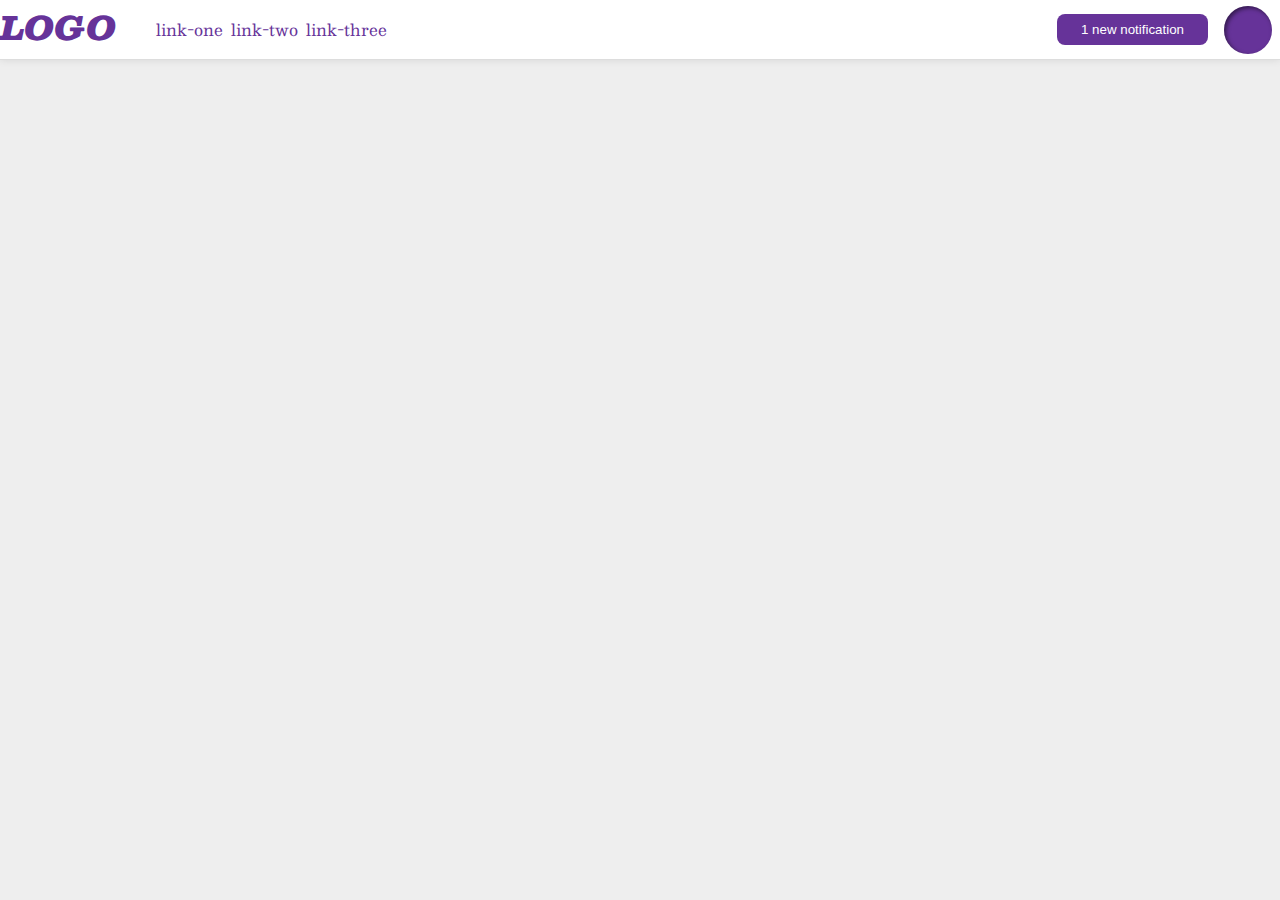
<file: flex/03-flex-header-2/index.html>
<!DOCTYPE html>
<html lang="en">
  <head>
    <meta charset="UTF-8">
    <meta http-equiv="X-UA-Compatible" content="IE=edge">
    <meta name="viewport" content="width=device-width, initial-scale=1.0">
    <title>Flex Header 2</title>
    <link rel="stylesheet" href="style.css">
  </head>
  <body>
    <div class="header">
      <div class="left-side">
        <div class="logo">
          LOGO
        </div>
        <ul class="links">
          <li><a href="https://google.com">link-one</a></li>
          <li><a href="https://google.com">link-two</a></li>
          <li><a href="https://google.com">link-three</a></li>
        </ul>
      </div>
        <div class="right-side">
          <button class="notifications">
            1 new notification
          </button>
          <div class="profile-image"></div>
        </div>
    </div>
  </body>
</html>
</file>
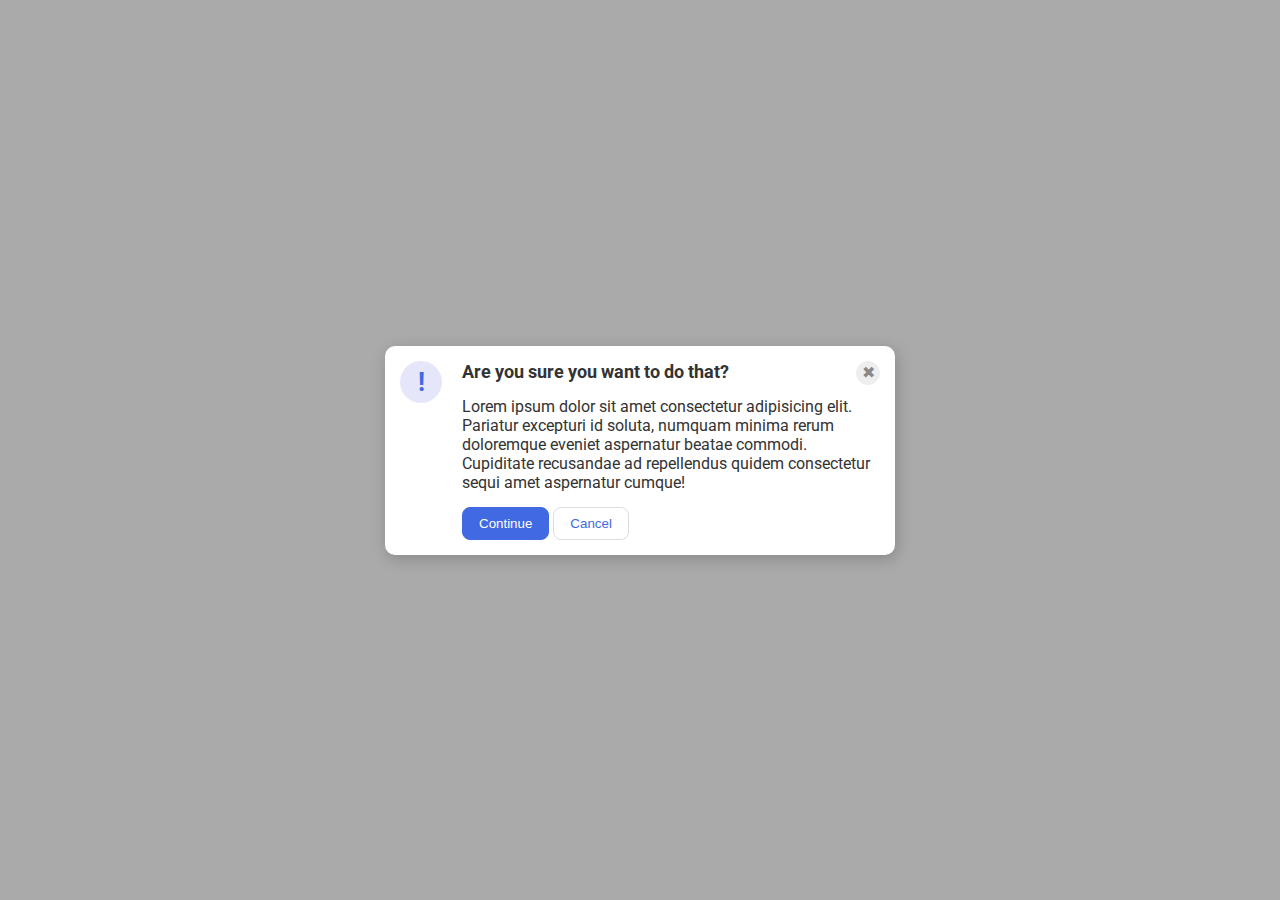
<file: flex/05-flex-modal/index.html>
<!DOCTYPE html>
<html lang="en">
  <head>
    <meta charset="UTF-8">
    <meta http-equiv="X-UA-Compatible" content="IE=edge">
    <meta name="viewport" content="width=device-width, initial-scale=1.0">
    <link rel="stylesheet" href="style.css">
    <title>Modal</title>
  </head>
  <body>
    <div class="modal">
      <div class="section1">
        <div class="icon">!</div>
      </div>
      <div class="section2">
        <div class="subsect2">
          <div class="header">Are you sure you want to do that?</div>
          <button class="close-button">✖</button> 
        </div>
        <div class="text">Lorem ipsum dolor sit amet consectetur adipisicing elit. Pariatur excepturi id soluta, numquam minima rerum doloremque eveniet aspernatur beatae commodi. Cupiditate recusandae ad repellendus quidem consectetur sequi amet aspernatur cumque!</div>
        <button class="continue">Continue</button>
        <button class="cancel">Cancel</button>
      </div>
    </div>
  </body>
</html>
</file>
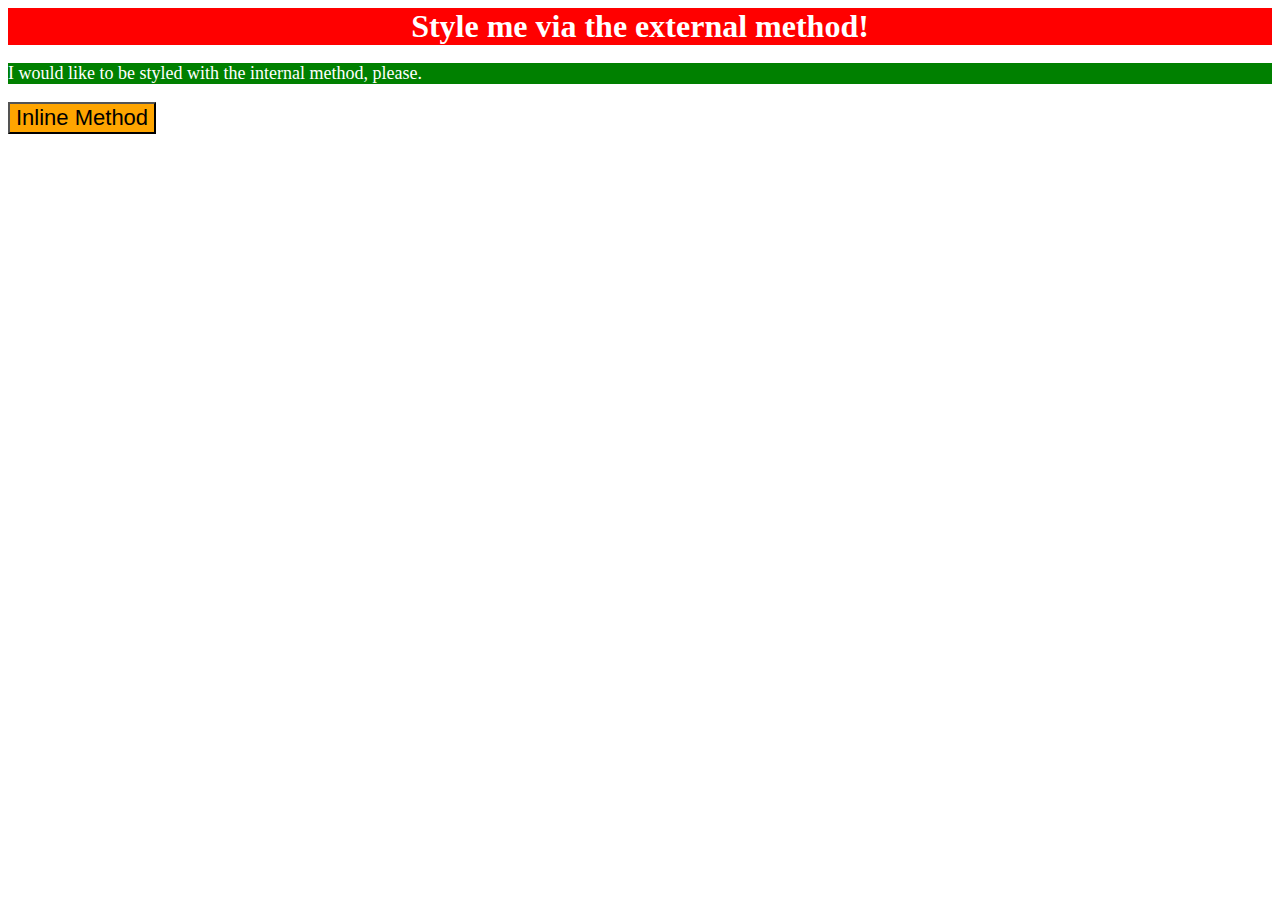
<file: foundations/01-css-methods/index.html>
<!DOCTYPE html>
<html lang="en">
  <head>
    <meta charset="UTF-8">
    <meta http-equiv="X-UA-Compatible" content="IE=edge">
    <meta name="viewport" content="width=device-width, initial-scale=1.0">
    <title>Methods for Adding CSS</title>
    <link rel="stylesheet" href="style.css">
    
    <style>
      p { 
        background-color: green;
        color: white;
        font-size: 18px;
      }
    </style>
  </head>
  <body>
    <div>Style me via the external method!</div>
    <p>I would like to be styled with the internal method, please.</p>
    <button style="background-color: orange; font-size: 22px;">Inline Method</button>
  </body>
</html>
</file>
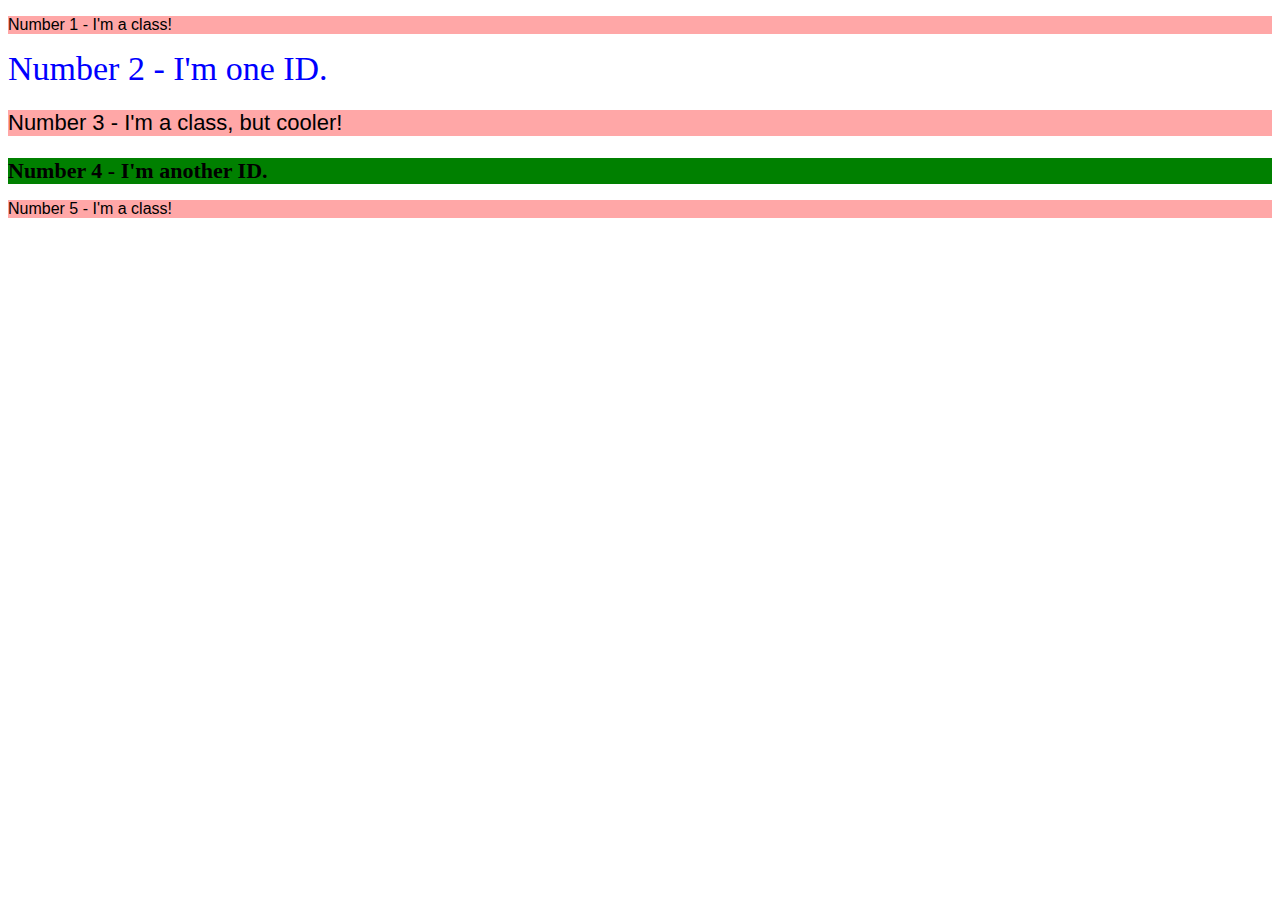
<file: foundations/02-class-id-selectors/index.html>
<!DOCTYPE html>
<html lang="en">
  <head>
    <meta charset="UTF-8">
    <meta http-equiv="X-UA-Compatible" content="IE=edge">
    <meta name="viewport" content="width=device-width, initial-scale=1.0">
    <title>Class and ID Selectors</title>
    <link rel="stylesheet" href="style2.css">
  </head>
  <body>
    <p class="odd">Number 1 - I'm a class!</p>
    <div id="two">Number 2 - I'm one ID.</div>
    <p class="odd second">Number 3 - I'm a class, but cooler!</p>
    <div id="four" class="second">Number 4 - I'm another ID.</div>
    <p class="odd">Number 5 - I'm a class!</p>
  </body>
</html>
</file>
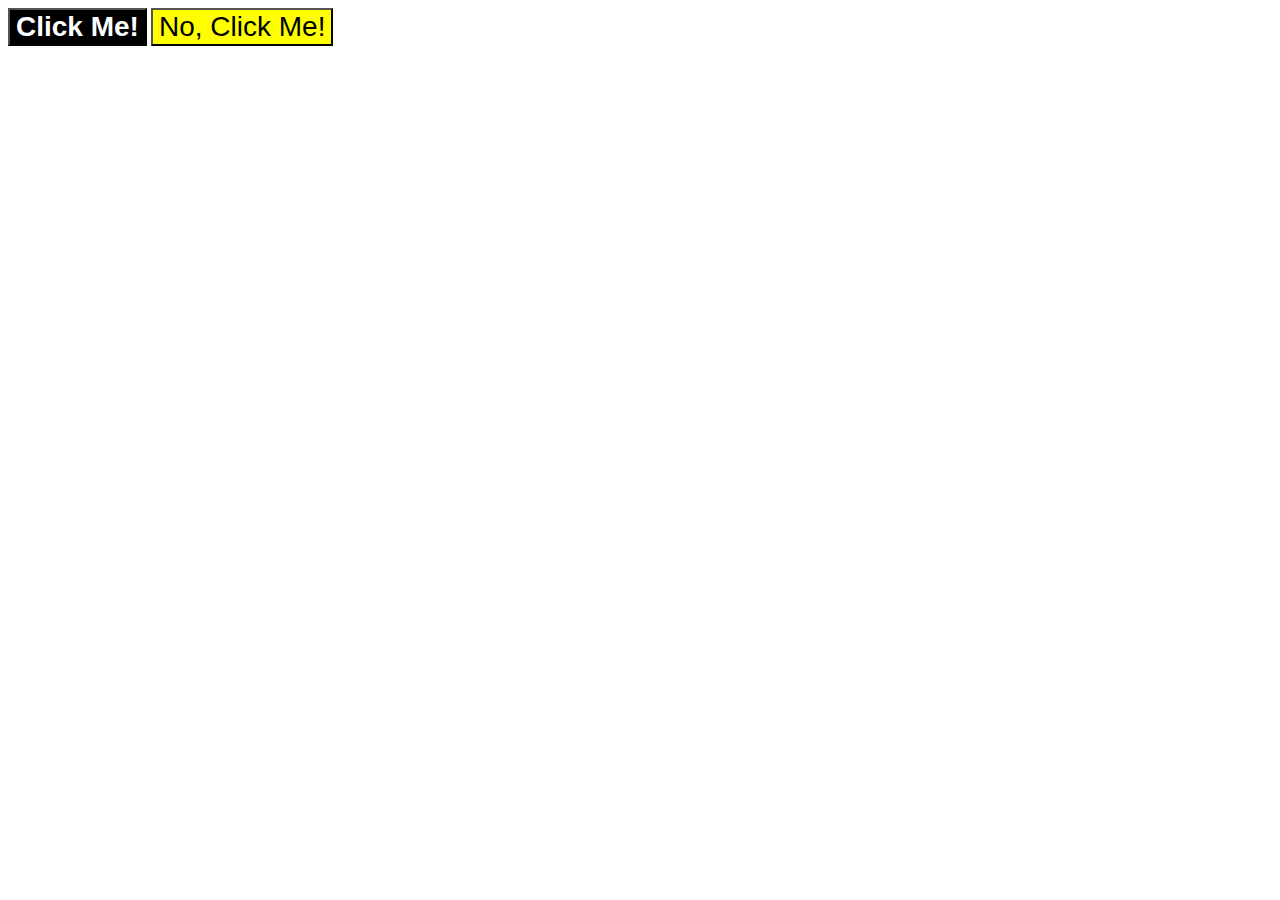
<file: foundations/03-grouping-selectors/index.html>
<!DOCTYPE html>
<html lang="en">
  <head>
    <meta charset="UTF-8">
    <meta http-equiv="X-UA-Compatible" content="IE=edge">
    <meta name="viewport" content="width=device-width, initial-scale=1.0">
    <title>Grouping Selectors</title>
    <link rel="stylesheet" href="style3.css">
  </head>
  <body>
    <button class="odd first">Click Me!</button>
    <button class="odd second">No, Click Me!</button>
  </body>
</html>
</file>
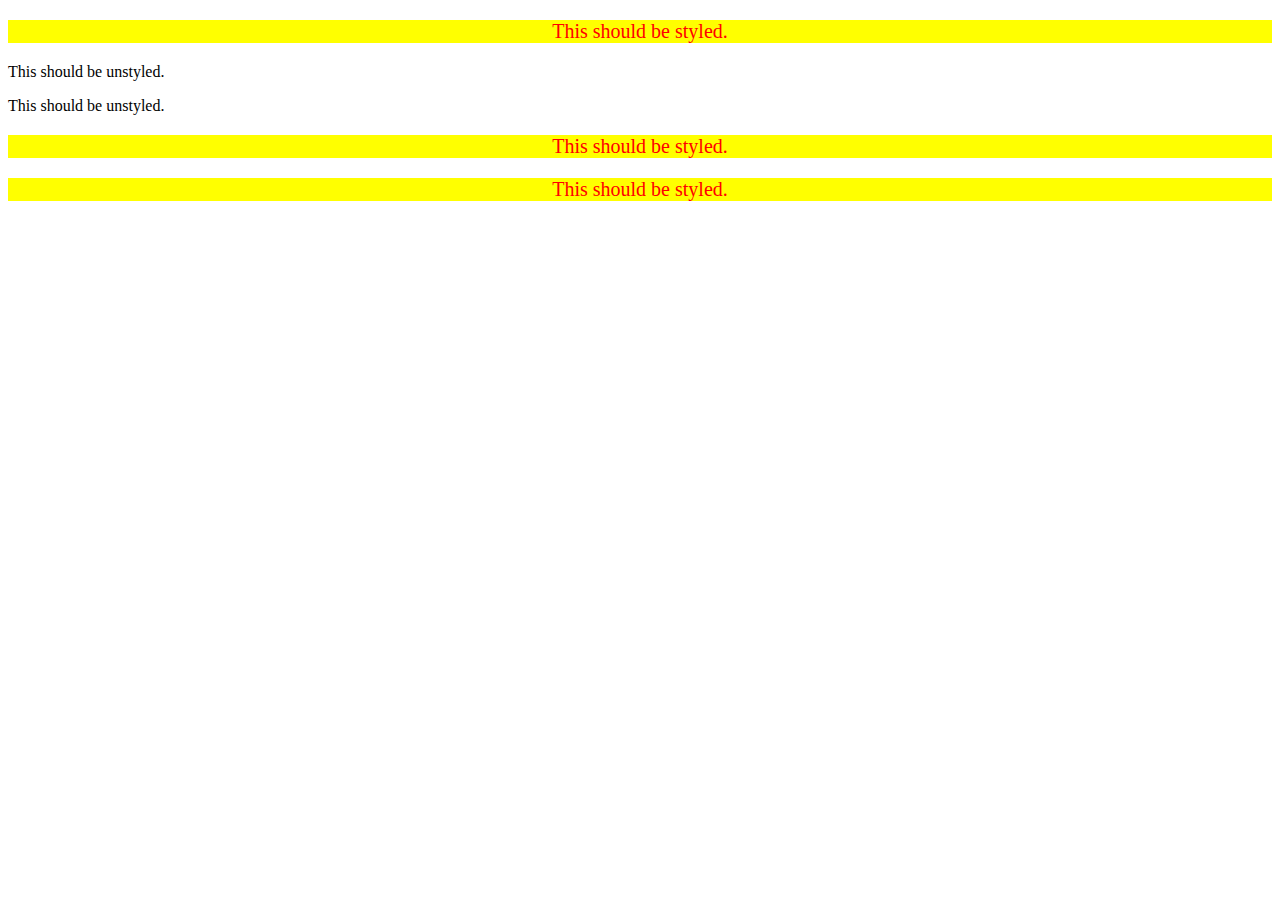
<file: foundations/05-descendant-combinator/index.html>
<!DOCTYPE html>
<html lang="en">
  <head>
    <meta charset="UTF-8">
    <meta http-equiv="X-UA-Compatible" content="IE=edge">
    <meta name="viewport" content="width=device-width, initial-scale=1.0">
    <title>Descendant Combinator</title>
    <link rel="stylesheet" href="style5.css">
  </head>
  <body>
    <div class="container">
      <p class="text">This should be styled.</p>
    </div>
    <p class="text">This should be unstyled.</p>
    <p class="text">This should be unstyled.</p>
    <div class="container">
      <p class="text">This should be styled.</p>
      <p class="text">This should be styled.</p>
    </div>
  </body>
</html>
</file>
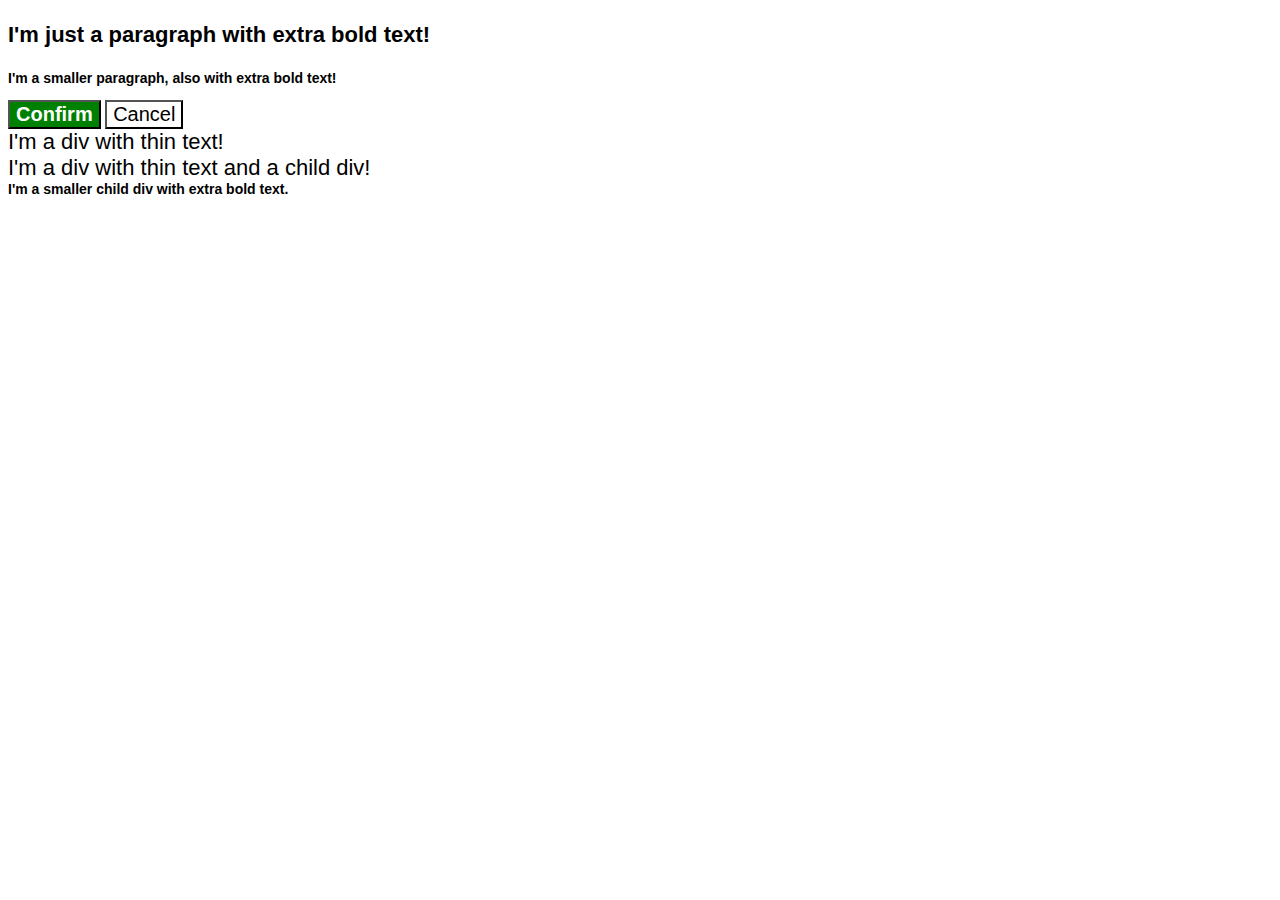
<file: foundations/06-cascade-fix/index.html>
<!DOCTYPE html>
<html lang="en">
  <head>
    <meta charset="UTF-8">
    <meta http-equiv="X-UA-Compatible" content="IE=edge">
    <meta name="viewport" content="width=device-width, initial-scale=1.0">
    <title>Fix the Cascade</title>
    <link rel="stylesheet" href="style6.css">
  </head>
  <body>
    <p class="para">I'm just a paragraph with extra bold text!</p>
    <p class="para small-para">I'm a smaller paragraph, also with extra bold text!</p>

    <button id="confirm-button" class="button confirm">Confirm</button>
    <button id="cancel-button" class="button cancel">Cancel</button>

    <div class="text">I'm a div with thin text!</div>
    <div class="text">I'm a div with thin text and a child div!
      <div class="text child">I'm a smaller child div with extra bold text.</div>
    </div>
  </body>
</html>
</file>
<file: flex/03-flex-header-2/style.css>
/* this is some magical font-importing.  
you'll learn about it later. */
@import url('https://fonts.googleapis.com/css2?family=Besley:ital,wght@0,400;1,900&display=swap');

body {
  margin: 0;
  background: #eee;
  font-family: Besley, serif;
}

.header {
  background: white;
  border-bottom: 1px solid #ddd;
  box-shadow: 0 0 8px rgba(0,0,0,.1);
  display: flex;
  justify-content: space-between;
  align-items: center;
}

.profile-image {
  background: rebeccapurple;
  box-shadow: inset 2px 2px 4px rgba(0,0,0,.5);
  border-radius: 50%;
  width: 48px;
  height: 48px;
}

.logo {
  color: rebeccapurple;
  font-size: 32px;
  font-weight: 900;
  font-style: italic;
  display: flex;
}

button {
  border: none;
  border-radius: 8px;
  background: rebeccapurple;
  color: white;
  padding: 8px 24px;
  display: flex;
  margin-right:8px;
}

a {
  /* this removes the line under our links */
  text-decoration: none;
  color: rebeccapurple;
}

ul {
  list-style-type: none;
  display: flex;
  gap: 8px;
}

.right-side{
  margin-right: 8px;
  gap: 8px;
  display: flex;
  align-items: center;
}

.left-side{
  display: flex;
}
</file>
<file: flex/05-flex-modal/style.css>
@import url('https://fonts.googleapis.com/css2?family=Roboto:wght@400;700&display=swap');

html, body {
  height: 100%;
}

body {
  font-family: Roboto, sans-serif;
  margin: 0;
  background: #aaa;
  color: #333;
  /* I'll give you this one for free lol */
  display: flex;
  align-items: center;
  justify-content: center;
}

.modal {
  background: white;
  width: 480px;
  border-radius: 10px;
  box-shadow: 2px 4px 16px rgba(0,0,0,.2);
}

.icon {
  color: royalblue;
  font-size: 26px;
  font-weight: 700;
  background: lavender;
  width: 42px;
  height: 42px;
  border-radius: 50%;
  display: flex;
  align-items: center;
  justify-content: center;
}

.close-button {
  background: #eee;
  border-radius: 50%;
  color: #888;
  font-weight: 400;
  font-size: 16px;
  height: 24px;
  width: 24px;
  display: flex;
  align-items: center;
  justify-content: center;
  border: 1px solid #eee;
  padding: 0;
}

button {
  cursor: pointer;
  padding: 8px 16px;
  border-radius: 8px;
}

button.continue {
  background: royalblue;
  border: 1px solid royalblue;
  color: white;
}

button.cancel {
  background: white;
  border: 1px solid #ddd;
  color: royalblue;
}


div.modal{
  display: flex;
  padding: 15px;
  gap: 20px;
}

.header{
  font-weight: bold;
  font-size: large;
  margin-bottom: 15px;
}

.subsect2{
  display: flex;
  justify-content: space-between;
}

button.continue{
  margin-top: 15px;
}

button.cancel{
  margin-top: 15px;
}
</file>
<file: foundations/01-css-methods/style.css>
div {
    color: white;
    background-color: red;
    font-size: 32px;
    text-align: center;
    font-weight: bold;
}
</file>
<file: foundations/02-class-id-selectors/style2.css>
.odd {
    background-color: rgb(255, 167, 167);
    font-family: Verdana, Geneva, Tahoma, sans-serif;
}

.second {
    font-size: 22px;
}

#two {
    color:blue;
    font-size: 34px;
    font-family: 'Times New Roman', Times, serif;
}

#four{
    background-color: green;
    font-weight: bold;
}
</file>
<file: foundations/03-grouping-selectors/style3.css>
.odd{
    font-size: 28px;
    font-family: Helvetica, "Times New Roman", sans-serif;
}

.first{
    background-color: black;
    color: white;
    font-weight: bold;
}

.second{
    background-color: yellow;
}
</file>
<file: foundations/05-descendant-combinator/style5.css>
.container .text {
    background-color: yellow;
    color: red;
    font-size: 20px;
    text-align: center;
}
</file>
<file: foundations/06-cascade-fix/style6.css>
body {
  font-family: Arial, Helvetica, sans-serif;
}

.para,
.small-para {
  color: hsl(0, 0%, 0%);
  font-weight: 800;
}

.para {
  font-size: 22px;
}

p.small-para {
  font-size: 14px;
  font-weight: 800;
}

.button {
  background-color: rgb(255, 255, 255);
  color: rgb(0, 0, 0);
  font-size: 20px;
}

#confirm-button {
  background: green;
  color: white;
  font-weight: bold;
} 

div.text {
  color: rgb(0, 0, 0);
  font-size: 22px;
  font-weight: 100;
}

.text.child {
  color: rgb(0, 0, 0);
  font-weight: 800;
  font-size: 14px;
}
</file>
